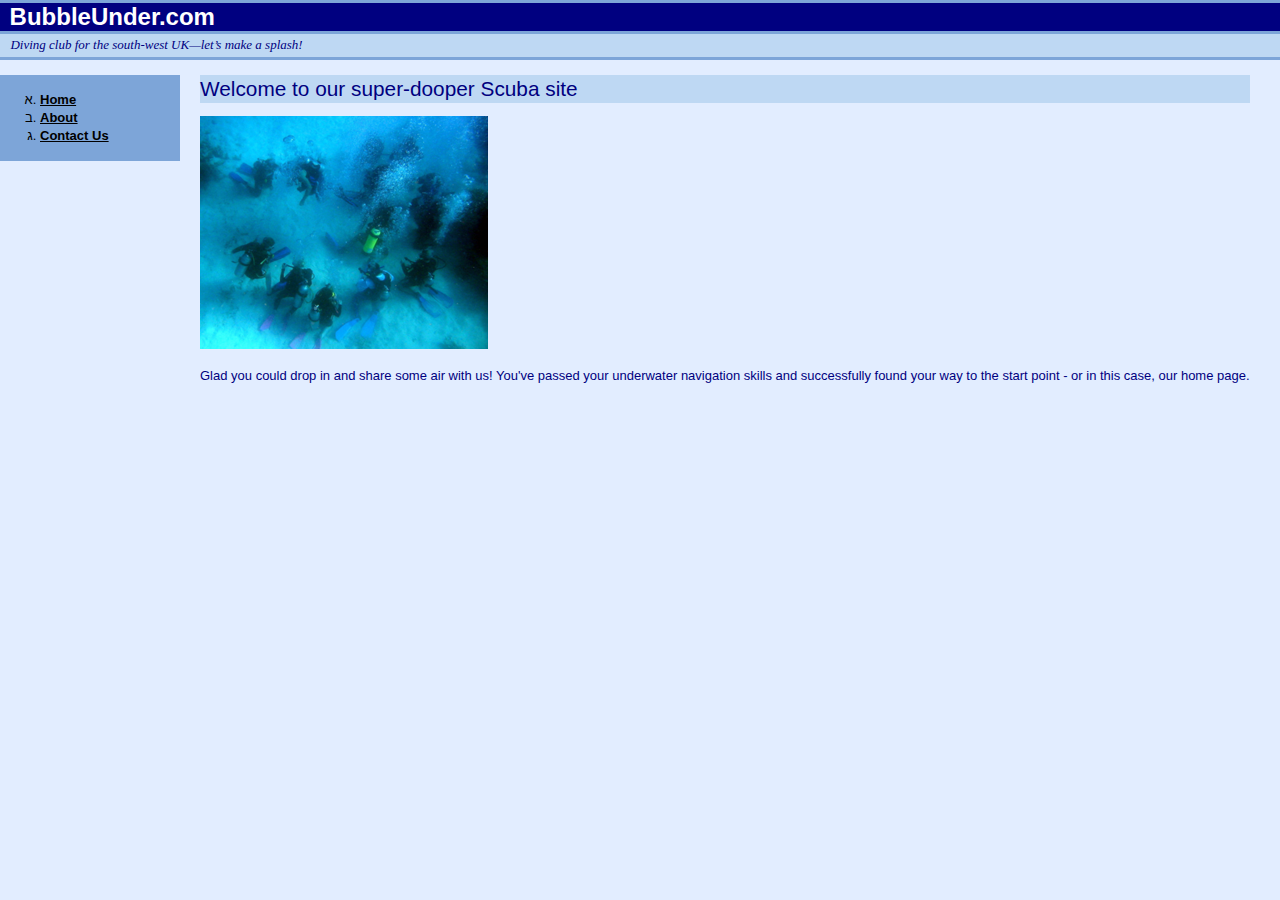
<file: index.html>
<!DOCTYPE html>
<html lang="en">
<head>
    <meta charset="UTF-8">
    <title>Bubble Under—The diving club for the south-west UK.</title>
    <link href="BubbleUnderMain.css" rel="stylesheet" type="text/css"/>
</head>
<body>
    <div id="header">
        <div id="sitebranding">
            <h1>BubbleUnder.com</h1>
        </div>
        <div id="tagline">
            <p>Diving club for the south-west UK—let’s make a splash!</p>
        </div>
    </div>
    <div id="navigation">
        <ul>
            <li><a href="index.html">Home</a></li>
            <li><a href="about.html">About</a></li>
            <li><a href="contact.html">Contact Us</a></li>
        </ul>
    </div>
    <div id="bodycontent">
        <h2>Welcome to our super-dooper Scuba site</h2>
        <p><img src = "Images/DiverCircle.png" width = "288" height = "233" alt="A bunch of divers"/></p>
        <p>Glad you could drop in and share some air with us! You've
            passed your underwater navigation skills and successfully
            found your way to the start point - or in this case, our
            home page.</p>
    </div>
</body>
</html>
</file>
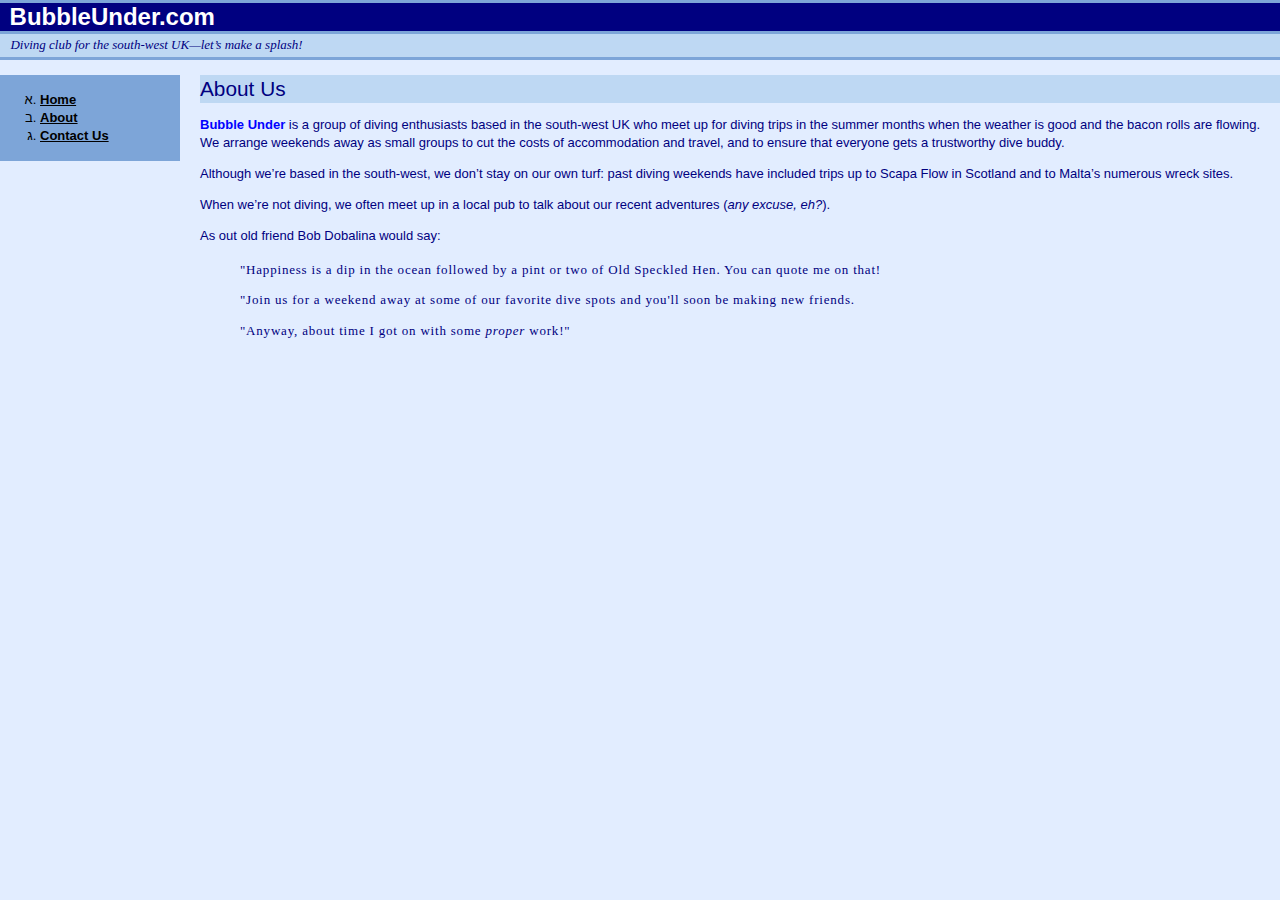
<file: about.html>
<!DOCTYPE html>
<html lang="en">
<head>
    <meta charset="UTF-8">
    <title>About Bubble Under:Who We Are and What We Stand For</title>
    <link href="BubbleUnderMain.css" rel="stylesheet" type="text/css"/>
</head>
<body>
    <div id="header">
        <div id="sitebranding">
            <h1>BubbleUnder.com</h1>
        </div>
        <div id="tagline">
            <p>Diving club for the south-west UK—let’s make a splash!</p>
        </div>
    </div>
    <div id="navigation">
        <ul>
            <li><a href="index.html">Home</a></li>
            <li><a href="about.html">About</a></li>
            <li><a href="contact.html">Contact Us</a></li>
        </ul>
    </div>
    <div id="bodycontent">
        <h2>About Us</h2>
        <p><span style="color: blue; font-weight: bold;">
            Bubble Under</span> is a group of diving enthusiasts based in the south-west UK who meet up for diving trips in the
            summer months when the weather is good and the bacon rolls are flowing. We arrange weekends away as small
            groups to cut the costs of accommodation and travel, and to ensure that
            everyone gets a trustworthy dive buddy.</p>
        <p> Although we’re based in the south-west, we don’t stay on our own turf: past diving
            weekends have included trips up to Scapa Flow in Scotland and to Malta’s numerous wreck sites.</p>
        <p> When we’re not diving, we often meet up in a local pub to
            talk about our recent adventures (<em>any excuse, eh?</em>).</p>
        <p>As out old friend Bob Dobalina would say:</p>
        <blockquote class="fun">
            <p>"Happiness is a dip in the ocean followed by a pint or two of
                Old Speckled Hen. You can quote me on that!</p>
            <p>"Join us for a weekend away at some of our favorite dive
                spots and you'll soon be making new friends.</p>
            <p>"Anyway, about time I got on with some <em>proper</em>
                work!"</p>
        </blockquote>
    </div>
</body>
</html>
</file>
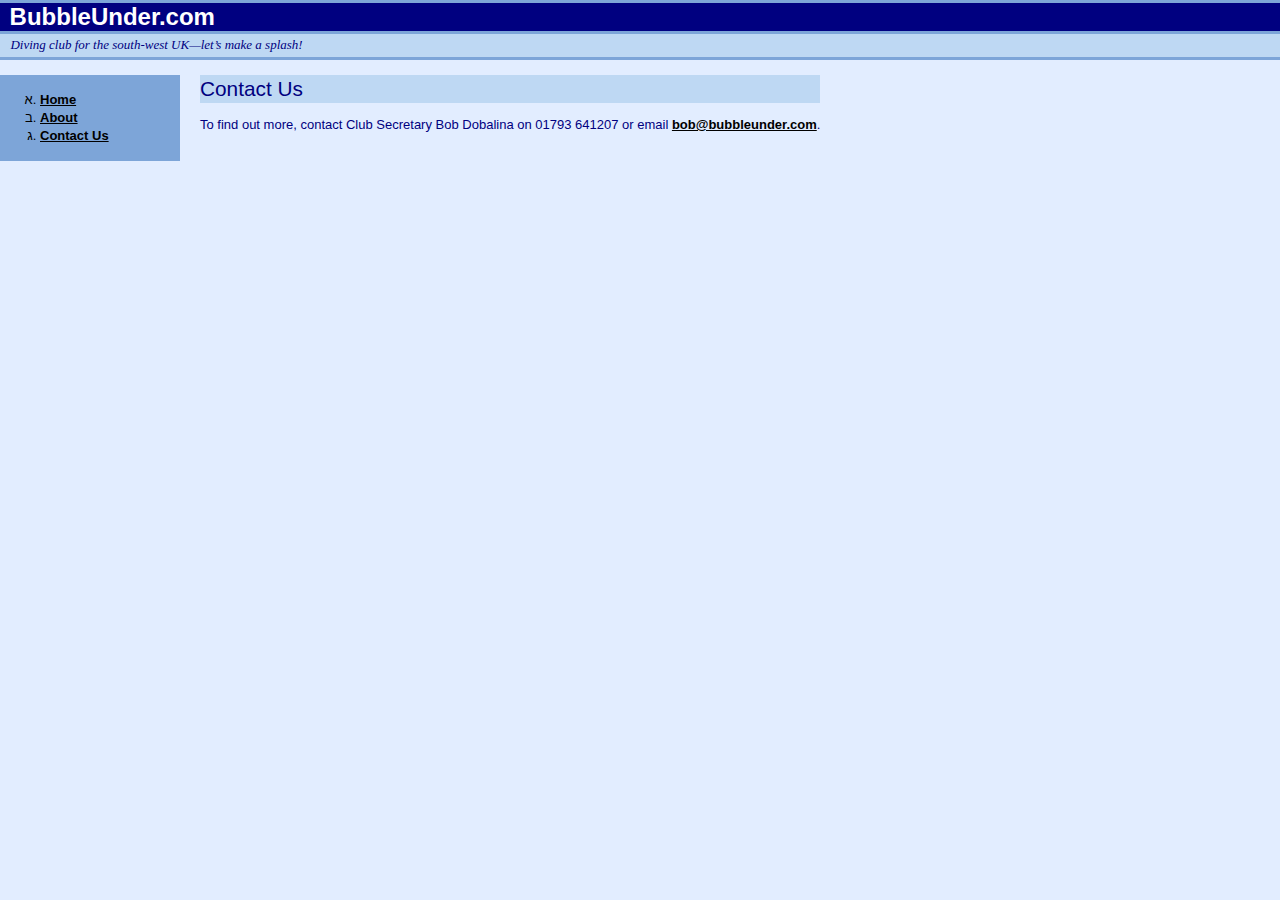
<file: contact.html>
<!DOCTYPE html>
<html lang="en">
<head>
    <meta charset="UTF-8">
    <title>Contact Us at Bubble Under</title>
    <link href="BubbleUnderMain.css" rel="stylesheet" type="text/css"/>
</head>
<body>
    <div id="header">
        <div id="sitebranding">
            <h1>BubbleUnder.com</h1>
        </div>
        <div id="tagline">
            <p>Diving club for the south-west UK—let’s make a splash!</p>
        </div>
    </div>
    <div id="navigation">
        <ul>
            <li><a href="index.html">Home</a></li>
            <li><a href="about.html">About</a></li>
            <li><a href="contact.html">Contact Us</a></li>
        </ul>
    </div>
    <div id="bodycontent">
        <h2>Contact Us</h2>
        <p>To find out more, contact Club Secretary Bob Dobalina on 01793 641207 or email
            <a id="mail" href="mailto:bob@bubbleunder.com">bob@bubbleunder.com</a>.</p>
    </div>
</body>
</html>
</file>
<file: BubbleUnderMain.css>
/*
Main stylesheet for the SitePoint tutorial bubbleunder.com
*/
body {
    font-family: Verdana, Helvetica, Arial, sans-serif;
    background-color: #e2edff;
    line-height: 112.5%;
    padding: 0;
    margin: 0;
    /*border: 4px solid #7da5d8;*/
}

h1, h2, h3 {
    font-family: "Trebuchet MS", Helvetica, Arial, sans-serif;
    background-color: navy;
    color: white;
}

/*h2, ul {*/
    /*margin-top: 15px;*/
/*}*/

h1 {
    font-size: x-large;
    background-color: navy;
    color: white;
    padding-top: .2em;
    padding-bottom: .2em;
    padding-left: .4em;
    margin: 0;
}
h2 {
    background-color: #bed8f3;
    color: navy;
    font-size: 130%;
    font-weight: normal;
    padding-top: 5px;
    padding-bottom: 5px;
    margin: 0;
}

p {
    font-size: small;
    color: navy;
}

#navigation {
    width: 180px;
    background-color: #7da5d8;
}

#header {
    border-top: 3px solid #7da5d8;
    /*margin: 0;*/
}


#tagline p {
    font-style: italic;
    font-family: Georgia, Times, serif;
    background-color: #bed8f3;
    border-top: 3px solid #7da5d8;
    border-bottom: 3px solid #7da5d8;
    padding-top: .2em;
    padding-bottom: .2em;
    padding-left: .8em;
    margin: 0;
}

li {
    font-size: small;
    list-style-type: hebrew;
}


a {
    font-weight: bold;
}

a:link {
    color: black;
}

a:visited {
    color: navy;
}

a:hover {
    text-decoration: none;
    color: white;
    background-color: navy;
}

a:active {
    color: aqua;
    background-color: navy;
}


.fun {
    color: #339999;
    font-family: Georgia, Times, serif;
    letter-spacing: 0.05em;
}
#mail a:link {
    color:blue;
}

/*#header, #sitebranding, #tagline, #navigation, #bodycontent {*/
    /*border: 1px solid red;*/
    /*padding: 2px;*/
    /*margin-bottom: 2px;*/
/*}*/

#navigation, #bodycontent, #header {
    position: absolute;
}

#navigation, #bodycontent {
    top: 75px;
}

#bodycontent {
    left: 200px;
}

#header {
    width: 100%;
}
</file>
